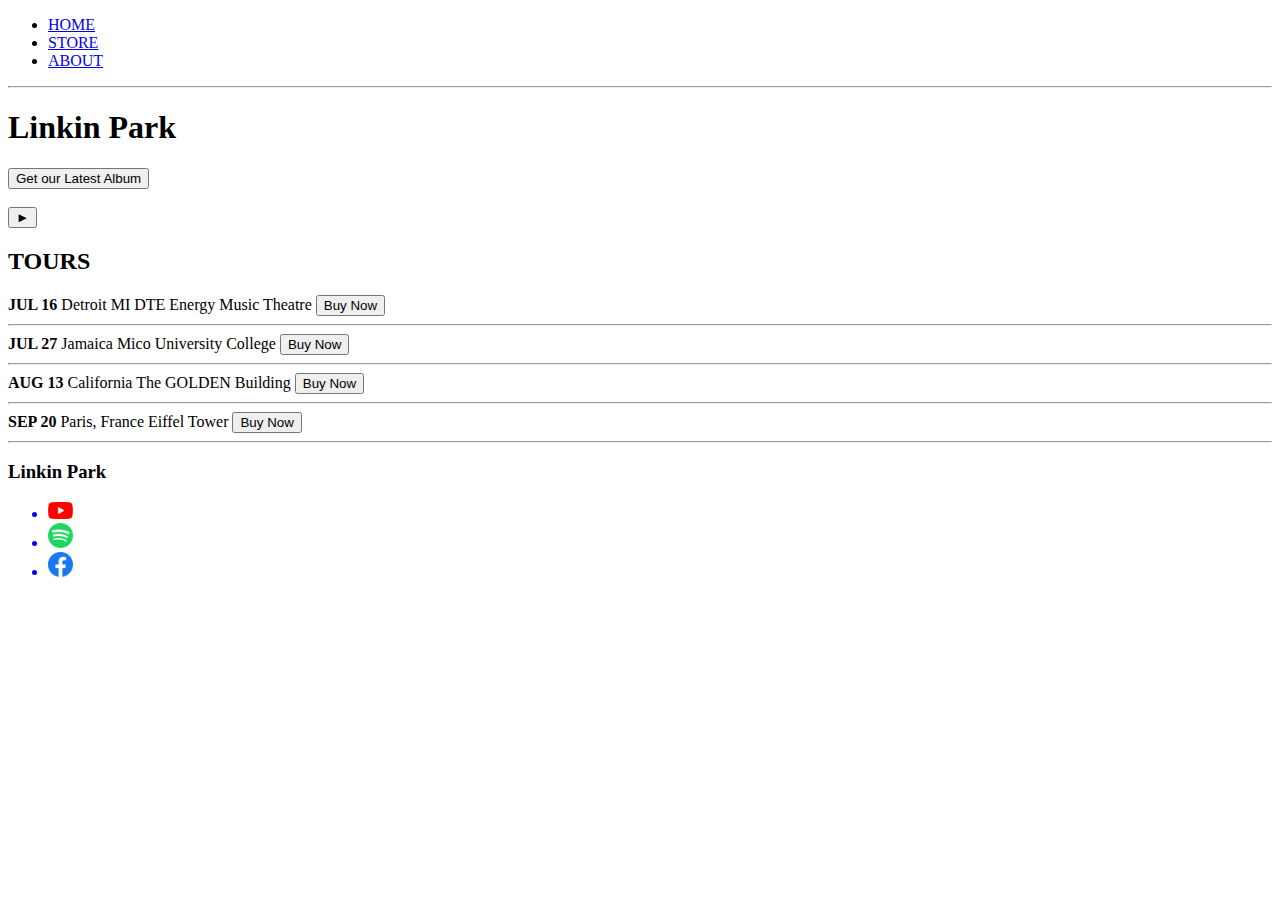
<file: 1. Band Website/index.html>
<!DOCTYPE html>
<html lang="en">
    <head>
        <meta charset="UTF-8">
        <title>Linkin Park</title>
        <meta name="description" content="This is the description">
    </head>
    <body>
        <header>
            <nav>
                <ul>
                    <li><a href="index.html">HOME</a></li>
                    <li><a href="store.html">STORE</a></li>
                    <li><a href="about.html">ABOUT</a></li>
                </ul>
            </nav>
            <hr>
            <h1>
                Linkin Park
            </h1>
            <button role="button">
                Get our Latest Album
            </button>
            <br>
            <br>
            <!-- Find a suitable background image -->
            <button role="button">
                &#9658;
            </button>
        </header>
        <section>
            <h2>
                TOURS
            </h2>
            <div>
                <div>
                    <strong>JUL 16</strong>
                    <span>Detroit MI</span>
                    <span>DTE Energy Music Theatre</span>
                    <button>Buy Now</button>
                    <hr>
                </div>
                <div>
                    <strong>JUL 27</strong>
                    <span>Jamaica</span>
                    <span>Mico University College</span>
                    <button>Buy Now</button>
                    <hr>
                </div>
                <div>
                    <strong>AUG 13</strong>
                    <span>California</span>
                    <span>The GOLDEN Building</span>
                    <button>Buy Now</button>
                    <hr>
                </div>
                <div>
                    <strong>SEP 20</strong>
                    <span>Paris, France</span>
                    <span>Eiffel Tower</span>
                    <button>Buy Now</button>
                    <hr>
                </div>
            </div>
        </section>
        <footer>
            <h3>
                Linkin Park
            </h3>
            <ul>
                <a href="https://www.youtube.com/@LinkinPark/featured" target="_blank">
                    <li><img src="Images/YT-Logo.png" alt="YouTube Logo" width="25"></li>
                </a>
                <a href="https://open.spotify.com/artist/6XyY86QOPPrYVGvF9ch6wz" target="_blank">
                    <li><img src="Images/Spotify-Logo.png" alt="Spotify Logo" width="25"></li>
                </a>
                <a href="https://www.facebook.com/linkinpark/" target="_blank">
                    <li><img src="Images/FB-Logo.png" alt="Facebook Logo" width="25"></li>
                </a>
            </ul>
        </footer>
    </body>
</html>
</file>
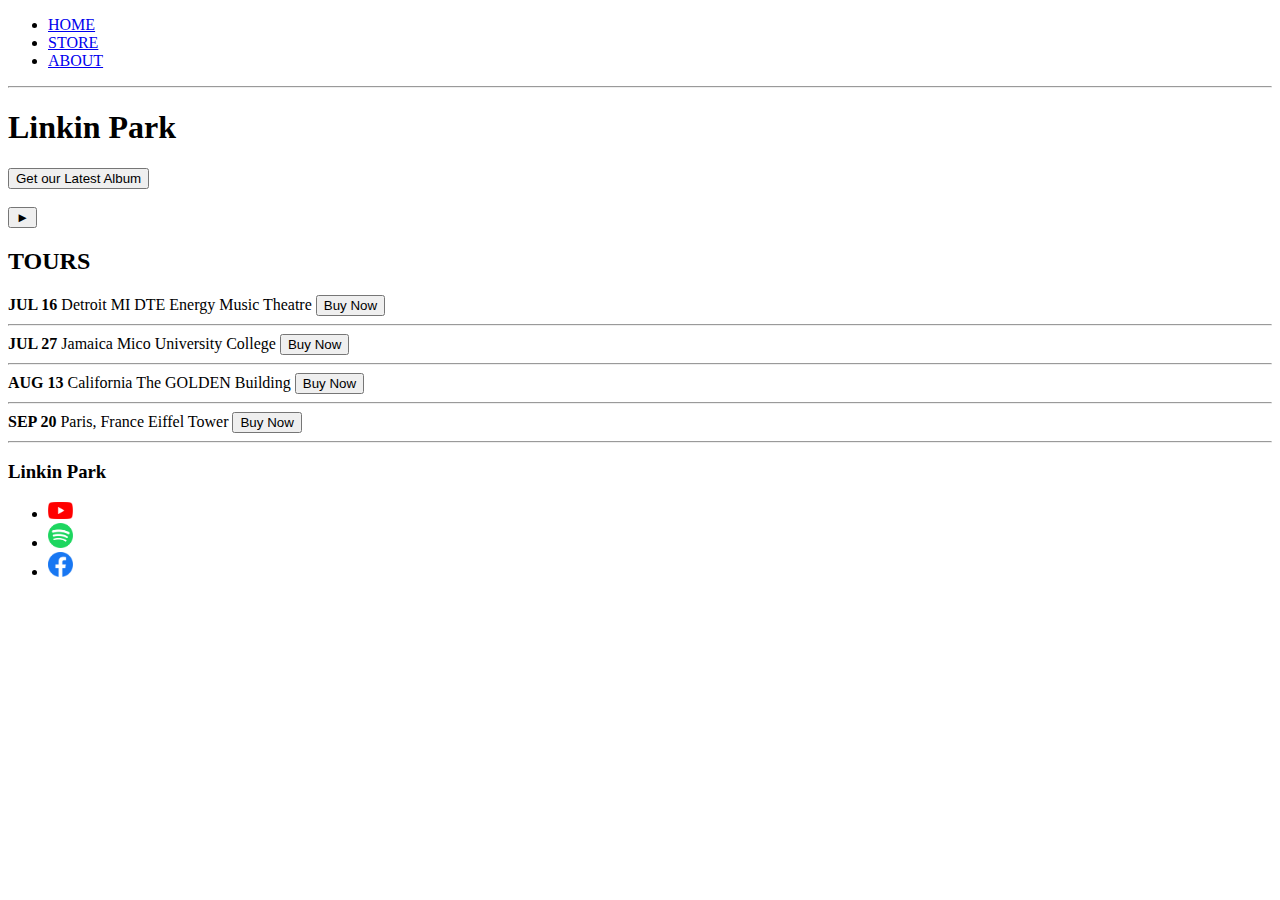
<file: Band Website/index.html>
<!DOCTYPE html>
<html lang="en-JM">
  <head>
    <meta charset="UTF-8" />
    <link rel="icon" href="Images/LP-Logo.png" type="image/x-icon" />
    <title>Linkin Park | Home</title>
    <meta name="description" content="This is the description" />
  </head>

  <body>
    <header>
      <nav>
        <ul>
          <li><a href="index.html">HOME</a></li>
          <li><a href="store.html">STORE</a></li>
          <li><a href="about.html">ABOUT</a></li>
        </ul>
      </nav>
      <hr />
      <h1>Linkin Park</h1>
      <button role="button">Get our Latest Album</button>
      <br />
      <br />
      <!-- Find a suitable background image -->
      <button role="button">&#9658;</button>
    </header>
    <section>
      <h2>TOURS</h2>
      <div>
        <div>
          <strong>JUL 16</strong>
          <span>Detroit MI</span>
          <span>DTE Energy Music Theatre</span>
          <button>Buy Now</button>
          <hr />
        </div>
        <div>
          <strong>JUL 27</strong>
          <span>Jamaica</span>
          <span>Mico University College</span>
          <button>Buy Now</button>
          <hr />
        </div>
        <div>
          <strong>AUG 13</strong>
          <span>California</span>
          <span>The GOLDEN Building</span>
          <button>Buy Now</button>
          <hr />
        </div>
        <div>
          <strong>SEP 20</strong>
          <span>Paris, France</span>
          <span>Eiffel Tower</span>
          <button>Buy Now</button>
          <hr />
        </div>
      </div>
    </section>
    <footer>
      <h3>Linkin Park</h3>
      <ul>
        <li>
          <a href="https://www.youtube.com/@LinkinPark/featured" target="_blank"
            ><img src="Images/YT-Logo.png" alt="YouTube Logo" width="25"
          /></a>
        </li>
        <li>
          <a
            href="https://open.spotify.com/artist/6XyY86QOPPrYVGvF9ch6wz"
            target="_blank"
            ><img src="Images/Spotify-Logo.png" alt="Spotify Logo" width="25"
          /></a>
        </li>
        <li>
          <a href="https://www.facebook.com/linkinpark/" target="_blank"
            ><img src="Images/FB-Logo.png" alt="Facebook Logo" width="25"
          /></a>
        </li>
      </ul>
    </footer>
  </body>
</html>
</file>
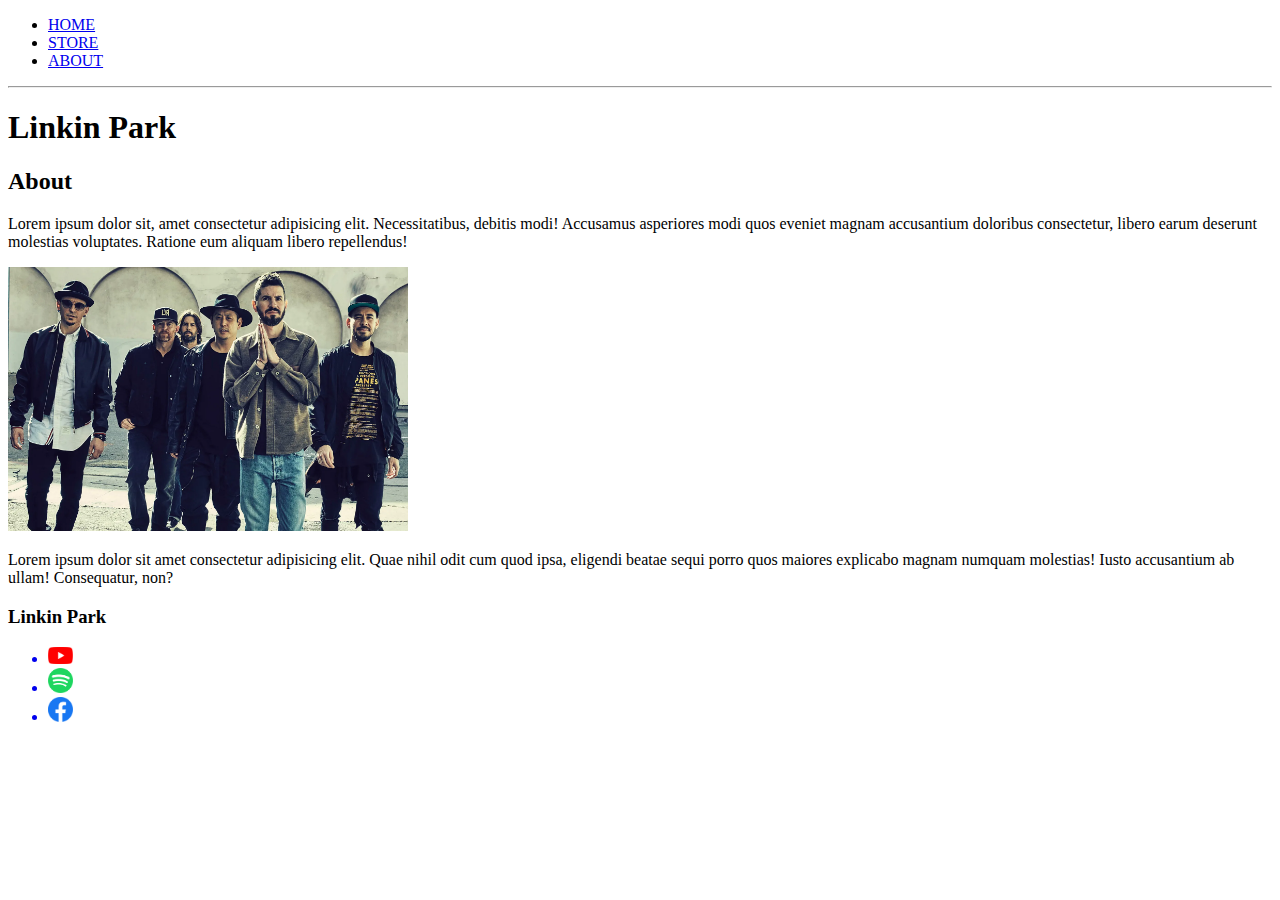
<file: 1. Band Website/about.html>
<!DOCTYPE html>
<html lang="en">
    <head>
        <meta charset="UTF-8">
        <title>Linkin Park</title>
        <meta name="description" content="This is the description">
    </head>
    <body>
        <header>
            <nav>
                <ul>
                    <li><a href="index.html">HOME</a></li>
                    <li><a href="store.html">STORE</a></li>
                    <li><a href="about.html">ABOUT</a></li>
                </ul>
            </nav>
            <hr>
            <h1>
                Linkin Park
            </h1>
        </header>
        <section>
            <h2>
                About
            </h2>
            <p>
                Lorem ipsum dolor sit, amet consectetur adipisicing elit. Necessitatibus, debitis modi! 
                Accusamus asperiores modi quos eveniet magnam accusantium doloribus consectetur, libero earum 
                deserunt molestias voluptates. Ratione eum aliquam libero repellendus!
            </p>
            <img src="Images/Linkin-Park-Image.png" alt="Band Logo" width="400">
            <p>
                Lorem ipsum dolor sit amet consectetur adipisicing elit. Quae nihil odit cum quod ipsa, 
                eligendi beatae sequi porro quos maiores explicabo magnam numquam molestias! Iusto accusantium 
                ab ullam! Consequatur, non?
            </p>
        </section>
        <footer>
            <h3>
                Linkin Park
            </h3>
            <ul>
                <a href="https://www.youtube.com/@LinkinPark/featured" target="_blank">
                    <li><img src="Images/YT-Logo.png" alt="YouTube Logo" width="25"></li>
                </a>
                <a href="https://open.spotify.com/artist/6XyY86QOPPrYVGvF9ch6wz" target="_blank">
                    <li><img src="Images/Spotify-Logo.png" alt="Spotify Logo" width="25"></li>
                </a>
                <a href="https://www.facebook.com/linkinpark/" target="_blank">
                    <li><img src="Images/FB-Logo.png" alt="Facebook Logo" width="25"></li>
                </a>
            </ul>
        </footer>
    </body>
</html>
</file>
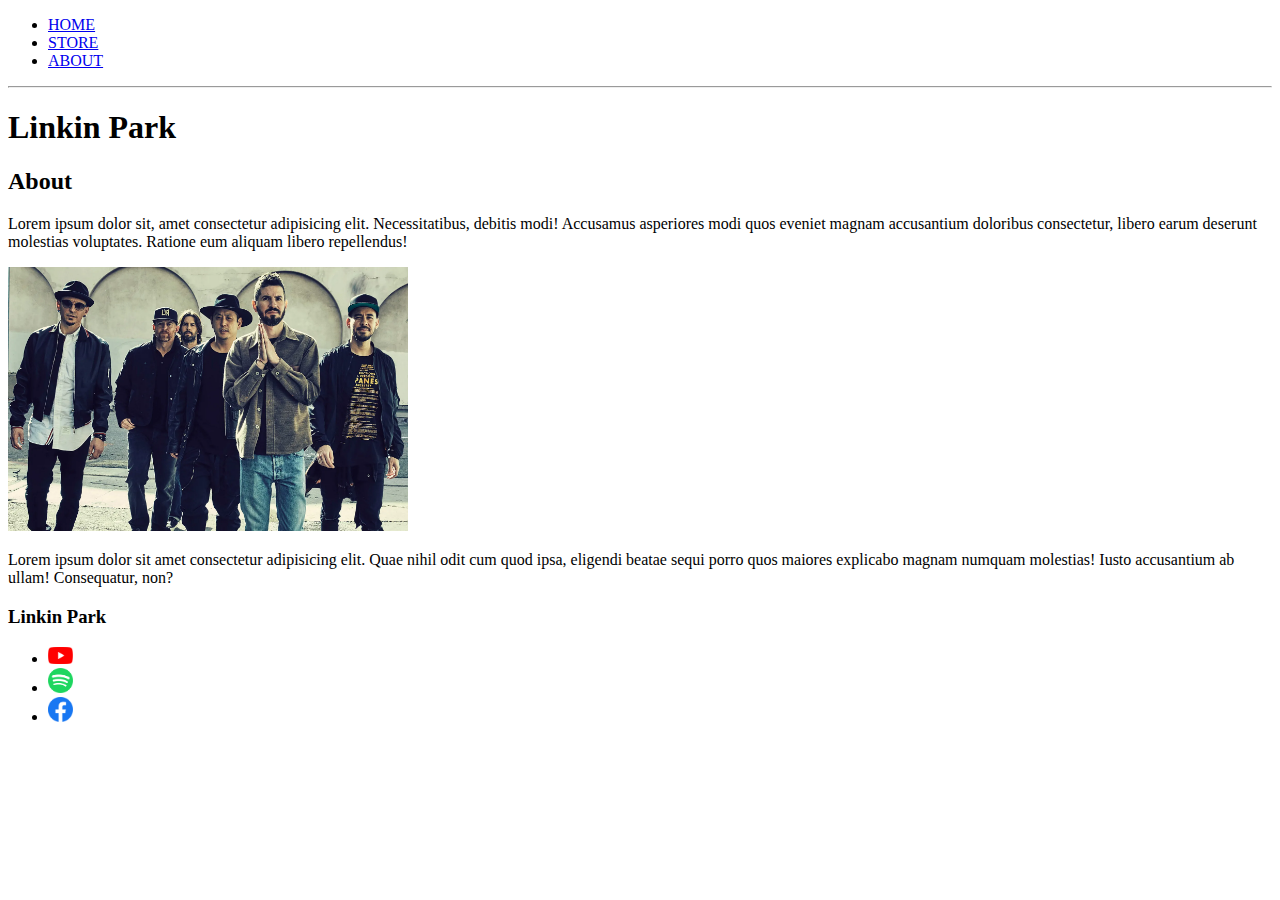
<file: Band Website/about.html>
<!DOCTYPE html>
<html lang="en-JM">
  <head>
    <meta charset="UTF-8" />
    <link rel="icon" href="Images/LP-Logo.png" type="image/x-icon" />
    <title>Linkin Park | About</title>
    <meta name="description" content="This is the description" />
  </head>

  <body>
    <header>
      <nav>
        <ul>
          <li><a href="index.html">HOME</a></li>
          <li><a href="store.html">STORE</a></li>
          <li><a href="about.html">ABOUT</a></li>
        </ul>
      </nav>
      <hr />
      <h1>Linkin Park</h1>
    </header>
    <main>
      <h2>About</h2>
      <p>
        Lorem ipsum dolor sit, amet consectetur adipisicing elit.
        Necessitatibus, debitis modi! Accusamus asperiores modi quos eveniet
        magnam accusantium doloribus consectetur, libero earum deserunt
        molestias voluptates. Ratione eum aliquam libero repellendus!
      </p>
      <img src="Images/Linkin-Park-Image.png" alt="Band Logo" width="400" />
      <p>
        Lorem ipsum dolor sit amet consectetur adipisicing elit. Quae nihil odit
        cum quod ipsa, eligendi beatae sequi porro quos maiores explicabo magnam
        numquam molestias! Iusto accusantium ab ullam! Consequatur, non?
      </p>
    </main>
    <footer>
      <h3>Linkin Park</h3>
      <ul>
        <li>
          <a href="https://www.youtube.com/@LinkinPark/featured" target="_blank"
            ><img src="Images/YT-Logo.png" alt="YouTube Logo" width="25"
          /></a>
        </li>
        <li>
          <a
            href="https://open.spotify.com/artist/6XyY86QOPPrYVGvF9ch6wz"
            target="_blank"
            ><img src="Images/Spotify-Logo.png" alt="Spotify Logo" width="25"
          /></a>
        </li>
        <li>
          <a href="https://www.facebook.com/linkinpark/" target="_blank"
            ><img src="Images/FB-Logo.png" alt="Facebook Logo" width="25"
          /></a>
        </li>
      </ul>
    </footer>
  </body>
</html>
</file>
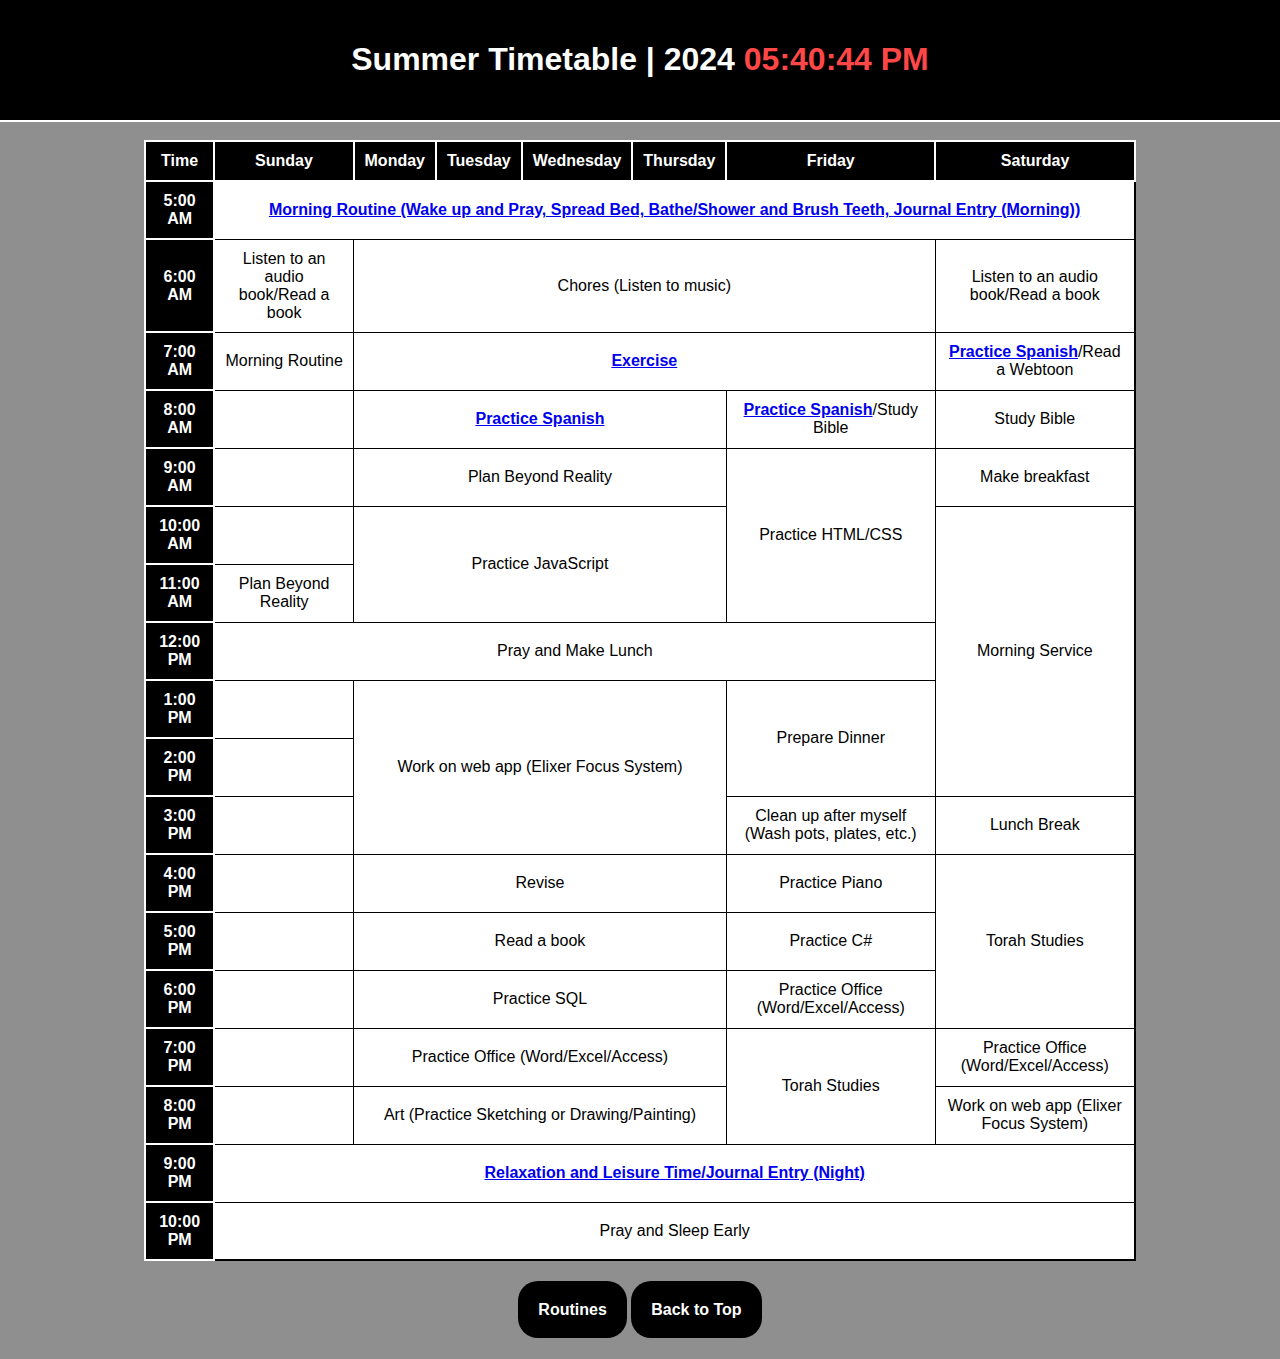
<file: Summer Timetable/learn-tables.html>
<!DOCTYPE html>
<html lang="en-JM">
  <head>
    <meta charset="UTF-8" />
    <meta name="author" content="Daniel Leith" />
    <meta name="description" content="Summer Timetable for 2024" />
    <meta name="viewport" content="width=device-width, initial-scale=1.0" />
    <meta name="keywords" content="Summer Timetable, 2024, Daniel Leith" />
    <meta http-equiv="X-UA-Compatible" content="ie=edge" />
    <title>Summer Timetable</title>
    <link rel="stylesheet" href="Styles/main.css" />
    <link rel="stylesheet" href="Styles/learn-tables.css" />
    <script src="Scripts/clock.js" defer></script>
  </head>

  <body>
    <header>
      <h1>Summer Timetable | 2024 <span class="time"></span></h1>
    </header>
    <main>
      <table>
        <thead>
          <tr>
            <th scope="col">Time</th>
            <th scope="col">Sunday</th>
            <th scope="col">Monday</th>
            <th scope="col">Tuesday</th>
            <th scope="col">Wednesday</th>
            <th scope="col">Thursday</th>
            <th scope="col">Friday</th>
            <th scope="col">Saturday</th>
          </tr>
        </thead>
        <tbody>
          <tr>
            <th scope="row">5:00 AM</th>
            <td colspan="7">
              <a href="routines.html#morning"
                >Morning Routine (Wake up and Pray, Spread Bed, Bathe/Shower and
                Brush Teeth, Journal Entry (Morning))</a
              >
            </td>
          </tr>
          <tr>
            <th scope="row">6:00 AM</th>
            <td>Listen to an audio book/Read a book</td>
            <td colspan="5">Chores (Listen to music)</td>
            <td>Listen to an audio book/Read a book</td>
          </tr>
          <tr>
            <th scope="row">7:00 AM</th>
            <td>Morning Routine</td>
            <td colspan="5"><a href="routines.html#workout">Exercise</a></td>
            <td>
              <a href="https://www.duolingo.com/learn" target="_blank"
                >Practice Spanish</a
              >/Read a Webtoon
            </td>
          </tr>
          <tr>
            <th scope="row">8:00 AM</th>
            <td></td>
            <td colspan="4">
              <a href="https://www.duolingo.com/learn" target="_blank"
                >Practice Spanish</a
              >
            </td>
            <td>
              <a href="https://www.duolingo.com/learn" target="_blank"
                >Practice Spanish</a
              >/Study Bible
            </td>
            <td>Study Bible</td>
          </tr>
          <tr>
            <th scope="row">9:00 AM</th>
            <td></td>
            <td colspan="4">Plan Beyond Reality</td>
            <td rowspan="3">Practice HTML/CSS</td>
            <td>Make breakfast</td>
          </tr>
          <tr>
            <th scope="row">10:00 AM</th>
            <td></td>
            <td rowspan="2" colspan="4">Practice JavaScript</td>
            <td rowspan="5">Morning Service</td>
          </tr>
          <tr>
            <th scope="row">11:00 AM</th>
            <td>Plan Beyond Reality</td>
          </tr>
          <tr>
            <th scope="row">12:00 PM</th>
            <td colspan="6">Pray and Make Lunch</td>
          </tr>
          <tr>
            <th scope="row">1:00 PM</th>
            <td></td>
            <td rowspan="3" colspan="4">
              Work on web app (Elixer Focus System)
            </td>
            <td rowspan="2">Prepare Dinner</td>
          </tr>
          <tr>
            <th scope="row">2:00 PM</th>
            <td></td>
          </tr>
          <tr>
            <th scope="row">3:00 PM</th>
            <td></td>
            <td>Clean up after myself (Wash pots, plates, etc.)</td>
            <td>Lunch Break</td>
          </tr>
          <tr>
            <th scope="row">4:00 PM</th>
            <td></td>
            <td colspan="4">Revise</td>
            <td>Practice Piano</td>
            <td rowspan="3">Torah Studies</td>
          </tr>
          <tr>
            <th scope="row">5:00 PM</th>
            <td></td>
            <td colspan="4">Read a book</td>
            <td>Practice C#</td>
          </tr>
          <tr>
            <th scope="row">6:00 PM</th>
            <td></td>
            <td colspan="4">Practice SQL</td>
            <td>Practice Office (Word/Excel/Access)</td>
          </tr>
          <tr>
            <th scope="row">7:00 PM</th>
            <td></td>
            <td colspan="4">Practice Office (Word/Excel/Access)</td>
            <td rowspan="2">Torah Studies</td>
            <td>Practice Office (Word/Excel/Access)</td>
          </tr>
          <tr>
            <th scope="row">8:00 PM</th>
            <td></td>
            <td colspan="4">Art (Practice Sketching or Drawing/Painting)</td>
            <td>Work on web app (Elixer Focus System)</td>
          </tr>
          <tr>
            <th scope="row">9:00 PM</th>
            <td colspan="7">
              <a href="routines.html#night"
                >Relaxation and Leisure Time/Journal Entry (Night)</a
              >
            </td>
          </tr>
          <tr>
            <th scope="row">10:00 PM</th>
            <td colspan="7">Pray and Sleep Early</td>
          </tr>
        </tbody>
      </table>
    </main>
    <footer>
      <a href="routines.html">Routines</a>
      <a href="#">Back to Top</a>
    </footer>
  </body>
</html>
</file>
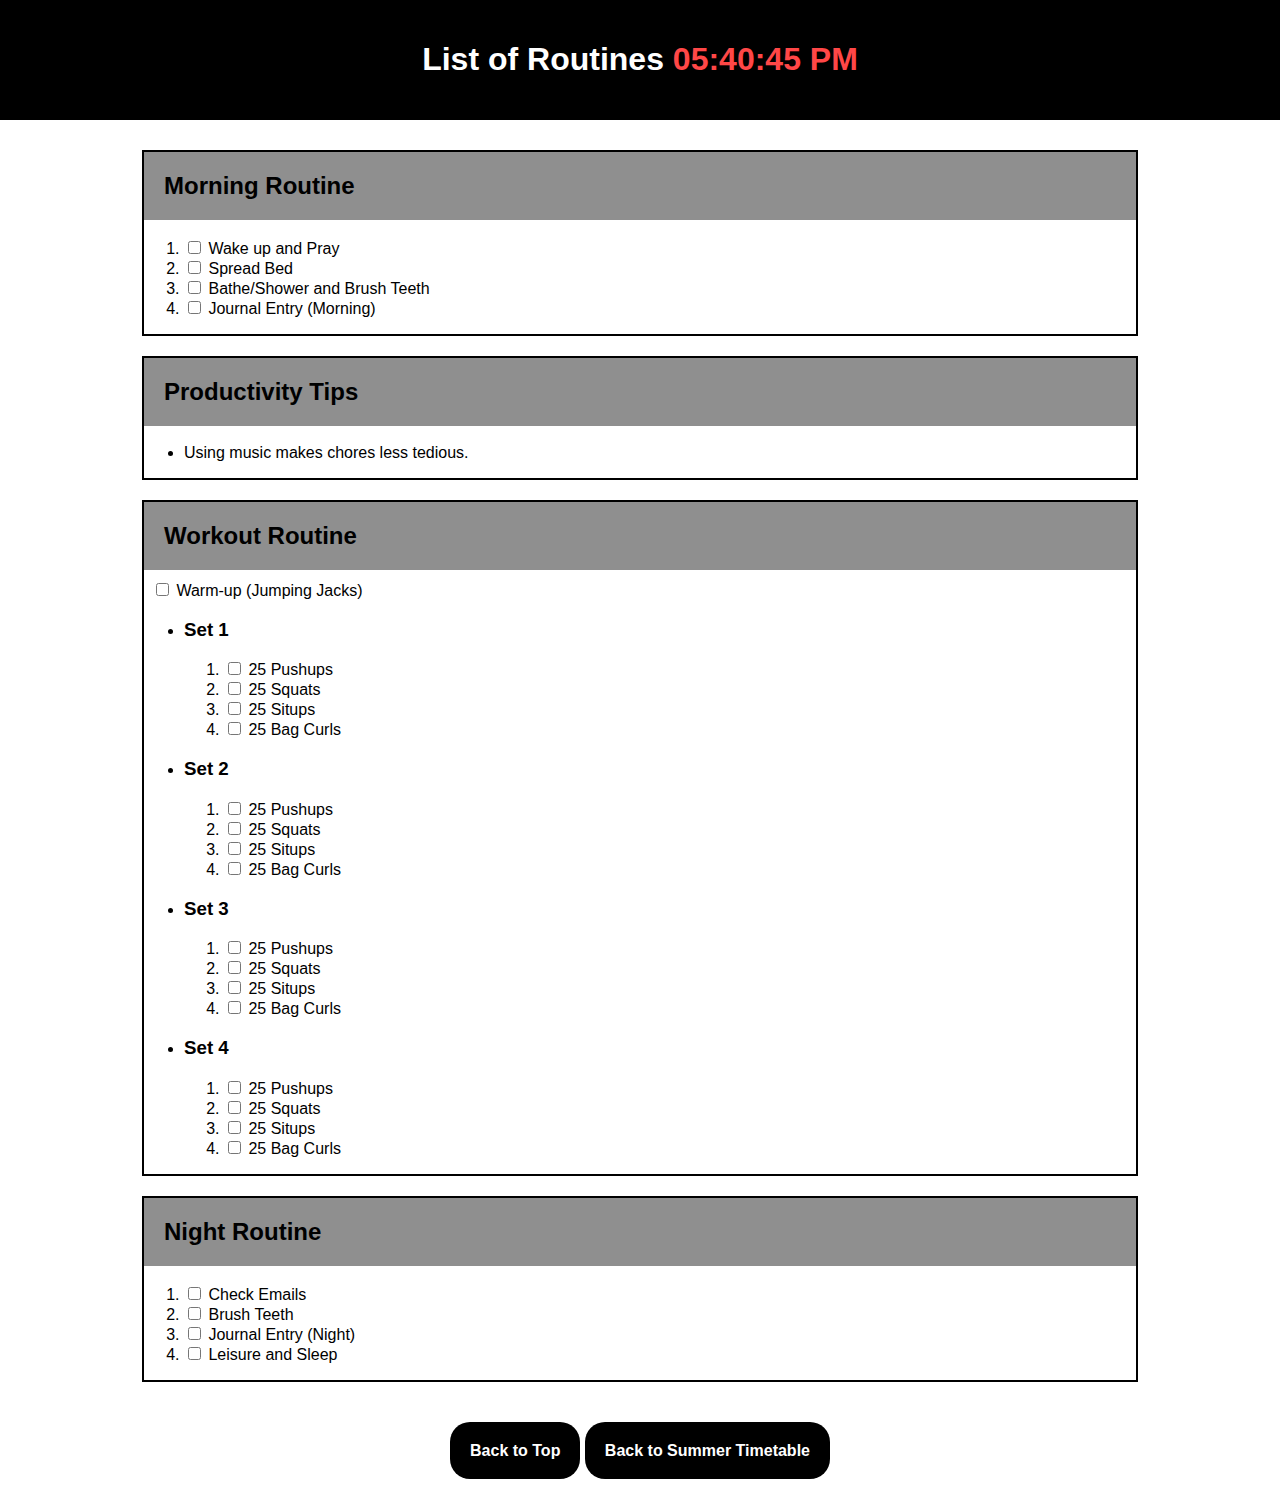
<file: Summer Timetable/routines.html>
<!DOCTYPE html>
<html lang="en">
  <head>
    <meta charset="UTF-8" />
    <meta name="viewport" content="width=device-width, initial-scale=1.0" />
    <title>Morning Routine</title>
    <link rel="stylesheet" href="Styles/main.css" />
    <link rel="stylesheet" href="Styles/routines.css" />
    <script src="Scripts/clock.js" defer></script>
  </head>

  <body>
    <header>
      <h1>List of Routines <span class="time"></span></h1>
    </header>
    <main>
      <section class="morning" id="morning">
        <h2>Morning Routine</h2>
        <ol>
          <li>
            <input type="checkbox" name="item1" id="item1" />
            <label for="item1">Wake up and Pray</label>
          </li>
          <li>
            <input type="checkbox" name="item2" id="item2" />
            <label for="item2">Spread Bed</label>
          </li>
          <li>
            <input type="checkbox" name="item3" id="item3" />
            <label for="item3">Bathe/Shower and Brush Teeth</label>
          </li>
          <li>
            <input type="checkbox" name="item4" id="item4" />
            <label for="item4">Journal Entry (Morning)</label>
          </li>
        </ol>
      </section>
      <section class="tips">
        <h2>Productivity Tips</h2>
        <ul>
          <li>Using music makes chores less tedious.</li>
        </ul>
      </section>
      <section class="workout" id="workout">
        <h2>Workout Routine</h2>
        <div class="para">
          <input type="checkbox" name="item9" id="item9" />
          <label for="item9">Warm-up (Jumping Jacks)</label>
        </div>
        <ul>
          <li>
            <h3>Set 1</h3>
            <ol>
              <li>
                <input type="checkbox" name="item10" id="item10" />
                <label for="item10">25 Pushups</label>
              </li>
              <li>
                <input type="checkbox" name="item11" id="item11" />
                <label for="item11">25 Squats</label>
              </li>
              <li>
                <input type="checkbox" name="item12" id="item12" />
                <label for="item12">25 Situps</label>
              </li>
              <li>
                <input type="checkbox" name="item13" id="item13" />
                <label for="item13">25 Bag Curls</label>
              </li>
            </ol>
          </li>
          <li>
            <h3>Set 2</h3>
            <ol>
              <li>
                <input type="checkbox" name="item14" id="item14" />
                <label for="item14">25 Pushups</label>
              </li>
              <li>
                <input type="checkbox" name="item15" id="item15" />
                <label for="item15">25 Squats</label>
              </li>
              <li>
                <input type="checkbox" name="item16" id="item16" />
                <label for="item16">25 Situps</label>
              </li>
              <li>
                <input type="checkbox" name="item17" id="item17" />
                <label for="item17">25 Bag Curls</label>
              </li>
            </ol>
          </li>
          <li>
            <h3>Set 3</h3>
            <ol>
              <li>
                <input type="checkbox" name="item18" id="item18" />
                <label for="item18">25 Pushups</label>
              </li>
              <li>
                <input type="checkbox" name="item19" id="item19" />
                <label for="item19">25 Squats</label>
              </li>
              <li>
                <input type="checkbox" name="item20" id="item20" />
                <label for="item20">25 Situps</label>
              </li>
              <li>
                <input type="checkbox" name="item21" id="item21" />
                <label for="item21">25 Bag Curls</label>
              </li>
            </ol>
          </li>
          <li>
            <h3>Set 4</h3>
            <ol>
              <li>
                <input type="checkbox" name="item22" id="item22" />
                <label for="item22">25 Pushups</label>
              </li>
              <li>
                <input type="checkbox" name="item23" id="item23" />
                <label for="item23">25 Squats</label>
              </li>
              <li>
                <input type="checkbox" name="item24" id="item24" />
                <label for="item24">25 Situps</label>
              </li>
              <li>
                <input type="checkbox" name="item25" id="item25" />
                <label for="item25">25 Bag Curls</label>
              </li>
            </ol>
          </li>
        </ul>
      </section>
      <section class="night" id="night">
        <h2>Night Routine</h2>
        <ol>
          <li>
            <input type="checkbox" name="item5" id="item5" />
            <label for="item5">Check Emails</label>
          </li>
          <li>
            <input type="checkbox" name="item6" id="item6" />
            <label for="item6">Brush Teeth</label>
          </li>
          <li>
            <input type="checkbox" name="item7" id="item7" />
            <label for="item7">Journal Entry (Night)</label>
          </li>
          <li>
            <input type="checkbox" name="item8" id="item8" />
            <label for="item8">Leisure and Sleep</label>
          </li>
        </ol>
      </section>
    </main>
    <footer>
      <a href="#">Back to Top</a>
      <a href="learn-tables.html">Back to Summer Timetable</a>
    </footer>
  </body>
</html>
</file>
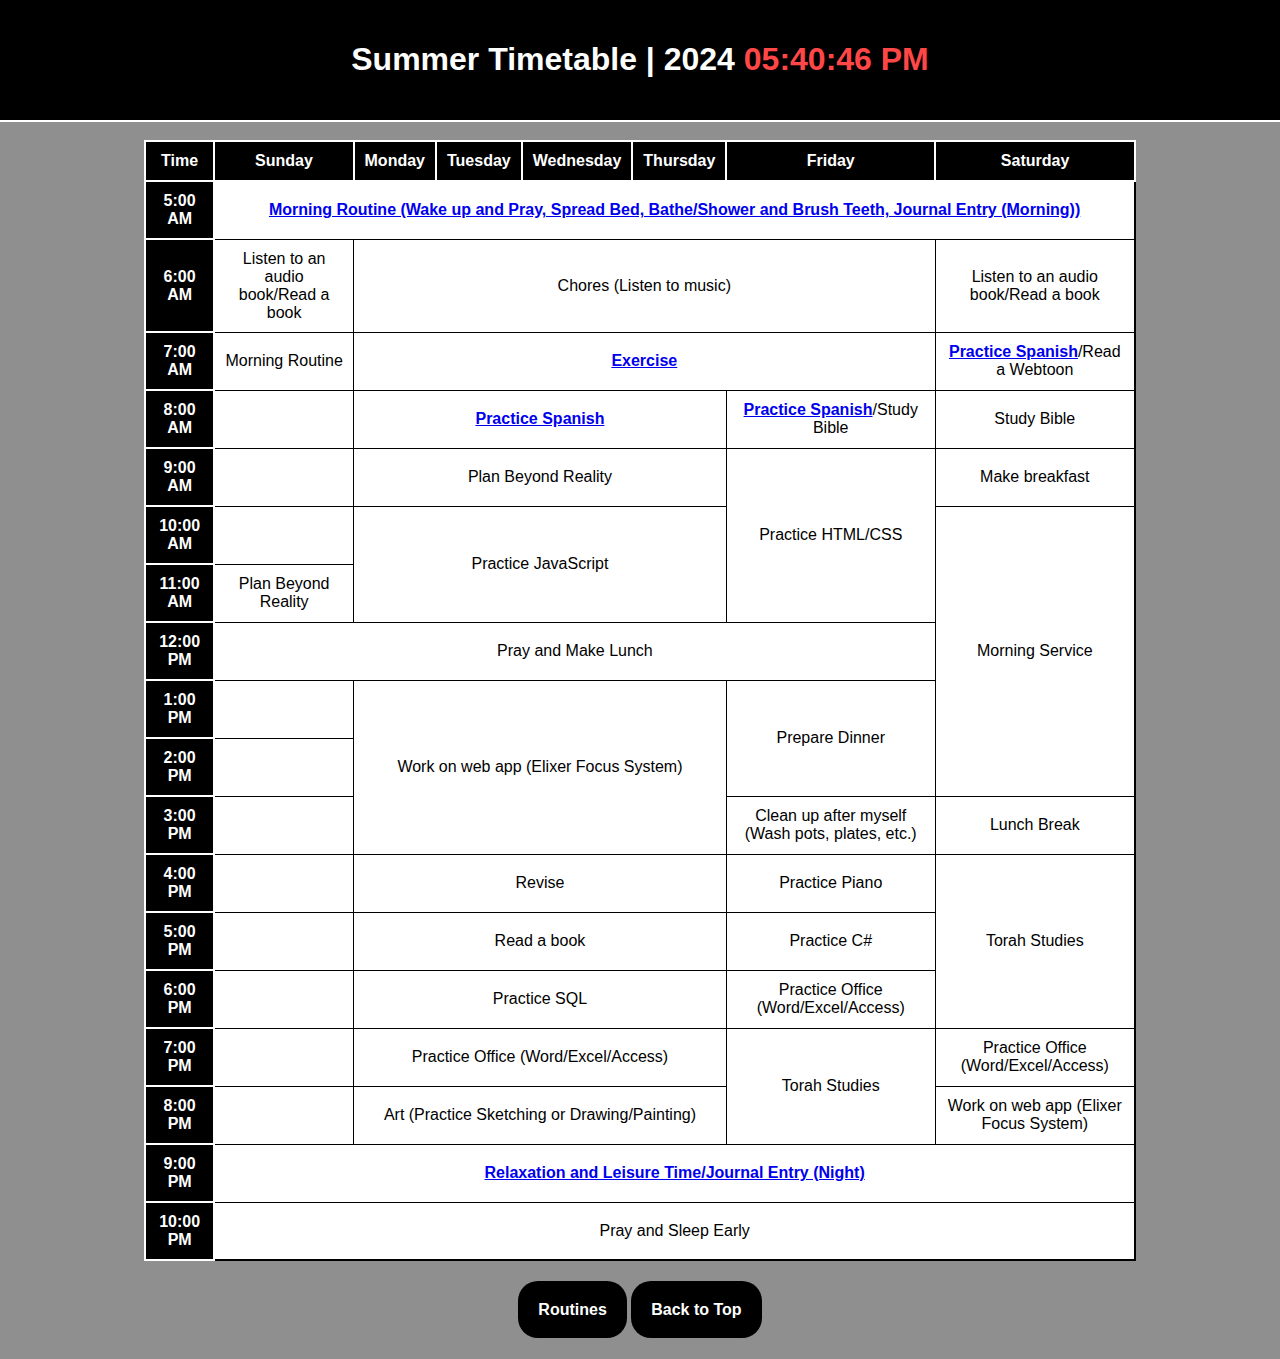
<file: Code Academy Projects/Summer Timetable/learn-tables.html>
<!DOCTYPE html>
<html lang="en">
<head>
  <meta charset="UTF-8">
  <meta name="viewport" content="width=device-width, initial-scale=1.0">
  <title>Summer Timetable</title>
  <link rel="stylesheet" href="Styles/main.css">
  <link rel="stylesheet" href="Styles/learn-tables.css">
  <script src="Scripts/clock.js" defer></script>
</head>
<body>
  <header>
    <h1>Summer Timetable | 2024 <span class="time"></span></h1>
  </header>
  <main>
    <table>
      <thead>
        <tr>
          <th scope="col">Time</th>
          <th scope="col">Sunday</th>
          <th scope="col">Monday</th>
          <th scope="col">Tuesday</th>
          <th scope="col">Wednesday</th>
          <th scope="col">Thursday</th>
          <th scope="col">Friday</th>
          <th scope="col">Saturday</th>
        </tr>
      </thead>
      <tbody>
        <tr>
          <th scope="row">5:00 AM</th>
          <td colspan="7"><a href="routines.html#morning">Morning Routine (Wake up and Pray, Spread Bed, 
            Bathe/Shower and Brush Teeth, Journal Entry (Morning))</a></td>
        </tr>
        <tr>
          <th scope="row">6:00 AM</th>
          <td>Listen to an audio book/Read a book</td>
          <td colspan="5">Chores (Listen to music)</td>
          <td>Listen to an audio book/Read a book</td>
        </tr>
        <tr>
          <th scope="row">7:00 AM</th>
          <td>Morning Routine</td>
          <td colspan="5"><a href="routines.html#workout">Exercise</a></td>
          <td><a href="https://www.duolingo.com/learn" target="_blank">Practice Spanish</a>/Read a Webtoon</td>
        </tr>
        <tr>
          <th scope="row">8:00 AM</th>
          <td></td>
          <td colspan="4"><a href="https://www.duolingo.com/learn" target="_blank">Practice Spanish</a></td>
          <td><a href="https://www.duolingo.com/learn" target="_blank">Practice Spanish</a>/Study Bible</td>
          <td>Study Bible</td>
        </tr>
        <tr>
          <th scope="row">9:00 AM</th>
          <td></td>
          <td colspan="4">Plan Beyond Reality</td>
          <td rowspan="3">Practice HTML/CSS</td>
          <td>Make breakfast</td>
        </tr>
        <tr>
          <th scope="row">10:00 AM</th>
          <td></td>
          <td rowspan="2" colspan="4">Practice JavaScript</td>
          <td rowspan="5">Morning Service</td>
        </tr>
        <tr>
          <th scope="row">11:00 AM</th>
          <td>Plan Beyond Reality</td>
        </tr>
        <tr>
          <th scope="row">12:00 PM</th>
          <td colspan="6">Pray and Make Lunch</td>
        </tr>
        <tr>
          <th scope="row">1:00 PM</th>
          <td></td>
          <td rowspan="3" colspan="4">Work on web app (Elixer Focus System)</td>
          <td rowspan="2">Prepare Dinner</td>
        </tr>
        <tr>
          <th scope="row">2:00 PM</th>
          <td></td>
        </tr>
        <tr>
          <th scope="row">3:00 PM</th>
          <td></td>
          <td>Clean up after myself (Wash pots, plates, etc.)</td>
          <td>Lunch Break</td>
        </tr>
        <tr>
          <th scope="row">4:00 PM</th>
          <td></td>
          <td colspan="4">Revise</td>
          <td>Practice Piano</td>
          <td rowspan="3">Torah Studies</td>
        </tr>
        <tr>
          <th scope="row">5:00 PM</th>
          <td></td>
          <td colspan="4">Read a book</td>
          <td>Practice C#</td>
        </tr>
        <tr>
          <th scope="row">6:00 PM</th>
          <td></td>
          <td colspan="4">Practice SQL</td>
          <td>Practice Office (Word/Excel/Access)</td>
        </tr>
        <tr>
          <th scope="row">7:00 PM</th>
          <td></td>
          <td colspan="4">Practice Office (Word/Excel/Access)</td>
          <td rowspan="2">Torah Studies</td>
          <td>Practice Office (Word/Excel/Access)</td>
        </tr>
        <tr>
          <th scope="row">8:00 PM</th>
          <td></td>
          <td colspan="4">Art (Practice Sketching or Drawing/Painting)</td>
          <td>Work on web app (Elixer Focus System)</td>
        </tr>
        <tr>
          <th scope="row">9:00 PM</th>
          <td colspan="7"><a href="routines.html#night">Relaxation and Leisure Time/Journal Entry (Night)</a></td>
        </tr>
        <tr>
          <th scope="row">10:00 PM</th>
          <td colspan="7">Pray and Sleep Early</td>
        </tr>
      </tbody>
    </table>
  </main>
  <footer>
    <a href="routines.html">Routines</a>
    <a href="#">Back to Top</a>
  </footer>
</body>
</html>
</file>
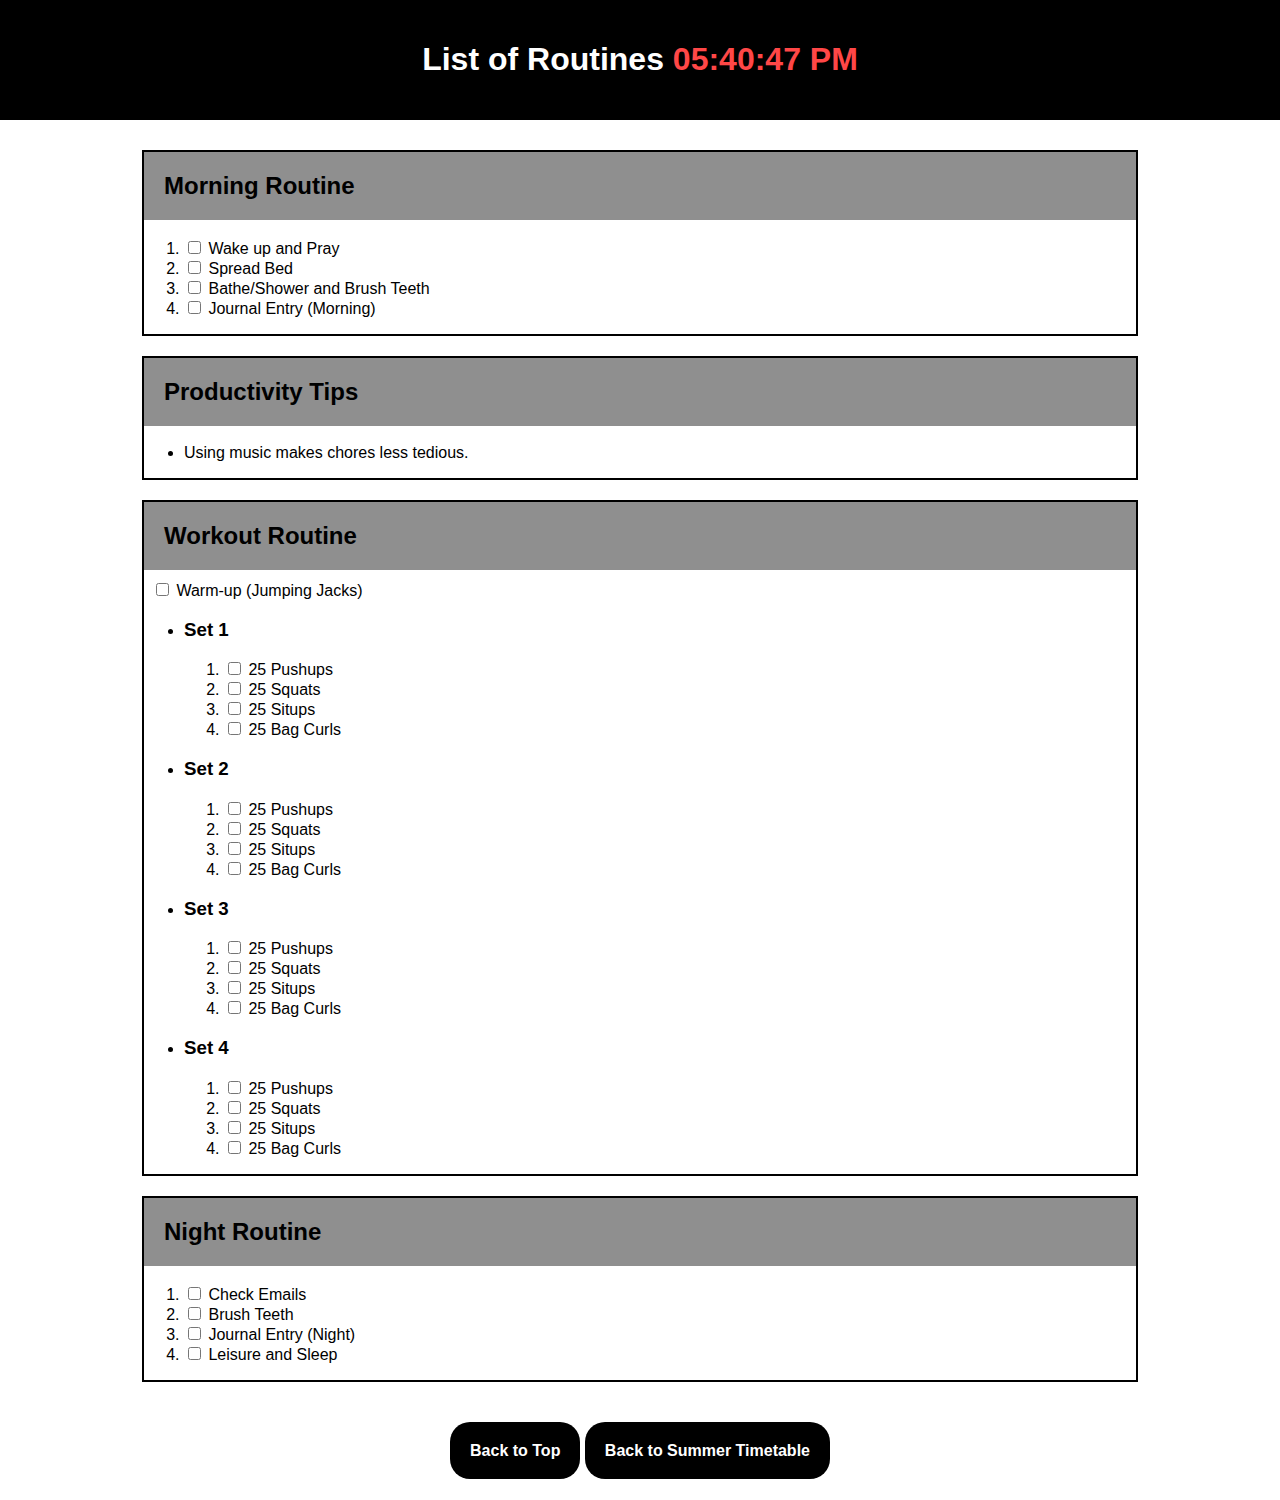
<file: Code Academy Projects/Summer Timetable/routines.html>
<!DOCTYPE html>
<html lang="en">
<head>
  <meta charset="UTF-8">
  <meta name="viewport" content="width=device-width, initial-scale=1.0">
  <title>Morning Routine</title>
  <link rel="stylesheet" href="Styles/main.css">
  <link rel="stylesheet" href="Styles/routines.css">
  <script src="Scripts/clock.js" defer></script>
</head>
<body>
  <header>
    <h1>List of Routines <span class="time"></span></h1>
  </header>
  <main>
    <section class="morning" id="morning">
      <h2>Morning Routine</h2>
      <ol>
        <li>
          <input type="checkbox" name="item1" id="item1">
          <label for="item1">Wake up and Pray</label>
        </li>
        <li>
          <input type="checkbox" name="item2" id="item2">
          <label for="item2">Spread Bed</label>
        </li>
        <li>
          <input type="checkbox" name="item3" id="item3">
          <label for="item3">Bathe/Shower and Brush Teeth</label>
        </li>
        <li>
          <input type="checkbox" name="item4" id="item4">
          <label for="item4">Journal Entry (Morning)</label>
        </li>
      </ol>
    </section>
    <section class="tips">
      <h2>Productivity Tips</h2>
      <ul>
        <li>Using music makes chores less tedious.</li>
      </ul>
    </section>
    <section class="workout" id="workout">
      <h2>Workout Routine</h2>
      <div class="para">
        <input type="checkbox" name="item9" id="item9">
        <label for="item9">Warm-up (Jumping Jacks)</label>
      </div>
      <ul>
        <li>
          <h3>Set 1</h3>
          <ol>
            <li>
              <input type="checkbox" name="item10" id="item10">
              <label for="item10">25 Pushups</label>
            </li>
            <li>
              <input type="checkbox" name="item11" id="item11">
              <label for="item11">25 Squats</label>
            </li>
            <li>
              <input type="checkbox" name="item12" id="item12">
              <label for="item12">25 Situps</label>
            </li>
            <li>
              <input type="checkbox" name="item13" id="item13">
              <label for="item13">25 Bag Curls</label>
            </li>
          </ol>
        </li>
        <li>
          <h3>Set 2</h3>
          <ol>
            <li>
              <input type="checkbox" name="item14" id="item14">
              <label for="item14">25 Pushups</label>
            </li>
            <li>
              <input type="checkbox" name="item15" id="item15">
              <label for="item15">25 Squats</label>
            </li>
            <li>
              <input type="checkbox" name="item16" id="item16">
              <label for="item16">25 Situps</label>
            </li>
            <li>
              <input type="checkbox" name="item17" id="item17">
              <label for="item17">25 Bag Curls</label>
            </li>
          </ol>
        </li>
        <li>
          <h3>Set 3</h3>
          <ol>
            <li>
              <input type="checkbox" name="item18" id="item18">
              <label for="item18">25 Pushups</label>
            </li>
            <li>
              <input type="checkbox" name="item19" id="item19">
              <label for="item19">25 Squats</label>
            </li>
            <li>
              <input type="checkbox" name="item20" id="item20">
              <label for="item20">25 Situps</label>
            </li>
            <li>
              <input type="checkbox" name="item21" id="item21">
              <label for="item21">25 Bag Curls</label>
            </li>
          </ol>
        </li>
        <li>
          <h3>Set 4</h3>
          <ol>
            <li>
              <input type="checkbox" name="item22" id="item22">
              <label for="item22">25 Pushups</label>
            </li>
            <li>
              <input type="checkbox" name="item23" id="item23">
              <label for="item23">25 Squats</label>
            </li>
            <li>
              <input type="checkbox" name="item24" id="item24">
              <label for="item24">25 Situps</label>
            </li>
            <li>
              <input type="checkbox" name="item25" id="item25">
              <label for="item25">25 Bag Curls</label>
            </li>
          </ol>
        </li>
      </ul>
    </section>
    <section class="night" id="night">
      <h2>Night Routine</h2>
      <ol>
        <li>
          <input type="checkbox" name="item5" id="item5">
          <label for="item5">Check Emails</label>
        </li>
        <li>
          <input type="checkbox" name="item6" id="item6">
          <label for="item6">Brush Teeth</label>
        </li>
        <li>
          <input type="checkbox" name="item7" id="item7">
          <label for="item7">Journal Entry (Night)</label>
        </li>
        <li>
          <input type="checkbox" name="item8" id="item8">
          <label for="item8">Leisure and Sleep</label>
        </li>
      </ol>
    </section>
  </main>
  <footer>
    <a href="#">Back to Top</a>
    <a href="learn-tables.html">Back to Summer Timetable</a>
  </footer>
</body>
</html>
</file>
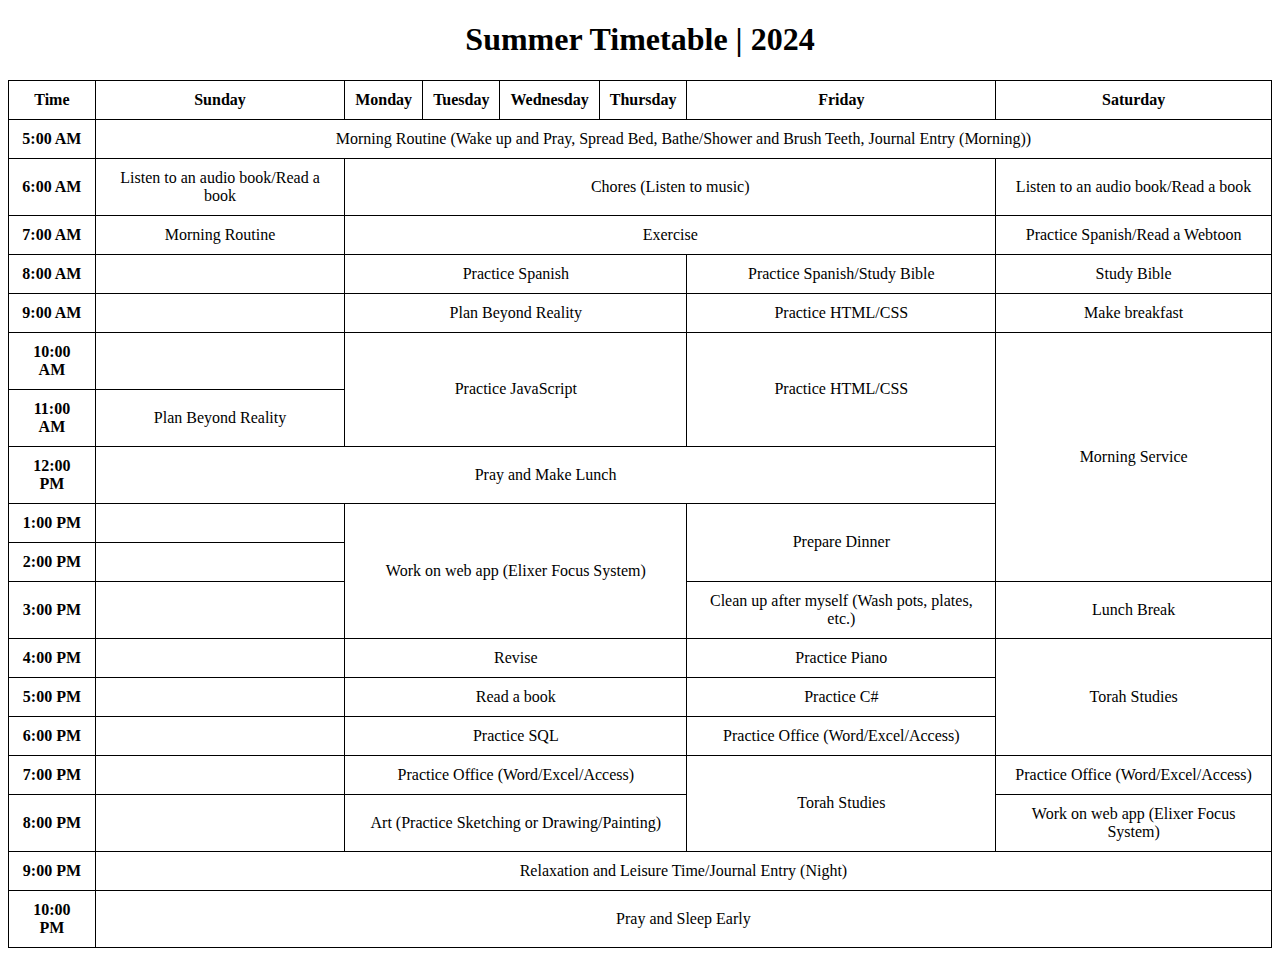
<file: Code Academy Projects/Summer Timetable/Learn Tables/learn-tables.html>
<!DOCTYPE html>
<html lang="en">
<head>
  <meta charset="UTF-8">
  <meta name="viewport" content="width=device-width, initial-scale=1.0">
  <title>Summer Timetable</title>
  <link rel="stylesheet" href="learn-tables.css">
</head>
<body>
  <h1>Summer Timetable | 2024</h1>
  <!-- Put a clock here to display the current time which changes every second -->
  <table>
    <thead>
      <tr>
        <th scope="col">Time</th>
        <th scope="col">Sunday</th>
        <th scope="col">Monday</th>
        <th scope="col">Tuesday</th>
        <th scope="col">Wednesday</th>
        <th scope="col">Thursday</th>
        <th scope="col">Friday</th>
        <th scope="col">Saturday</th>
      </tr>
    </thead>
    <tbody>
      <tr>
        <th scope="row">5:00 AM</th>
        <td colspan="7">Morning Routine (Wake up and Pray, Spread Bed, 
          Bathe/Shower and Brush Teeth, Journal Entry (Morning))</td>
      </tr>
      <tr>
        <th scope="row">6:00 AM</th>
        <td>Listen to an audio book/Read a book</td>
        <td colspan="5">Chores (Listen to music)</td>
        <td>Listen to an audio book/Read a book</td>
      </tr>
      <tr>
        <th scope="row">7:00 AM</th>
        <td>Morning Routine</td>
        <td colspan="5">Exercise</td>
        <td>Practice Spanish/Read a Webtoon</td>
      </tr>
      <tr>
        <th scope="row">8:00 AM</th>
        <td></td>
        <td colspan="4">Practice Spanish</td>
        <td>Practice Spanish/Study Bible</td>
        <td>Study Bible</td>
      </tr>
      <tr>
        <th scope="row">9:00 AM</th>
        <td></td>
        <td colspan="4">Plan Beyond Reality</td>
        <td>Practice HTML/CSS</td>
        <td>Make breakfast</td>
      </tr>
      <tr>
        <th scope="row">10:00 AM</th>
        <td></td>
        <td rowspan="2" colspan="4">Practice JavaScript</td>
        <td rowspan="2">Practice HTML/CSS</td>
        <td rowspan="5">Morning Service</td>
      </tr>
      <tr>
        <th scope="row">11:00 AM</th>
        <td>Plan Beyond Reality</td>
      </tr>
      <tr>
        <th scope="row">12:00 PM</th>
        <td colspan="6">Pray and Make Lunch</td>
      </tr>
      <tr>
        <th scope="row">1:00 PM</th>
        <td></td>
        <td rowspan="3" colspan="4">Work on web app (Elixer Focus System)</td>
        <td rowspan="2">Prepare Dinner</td>
      </tr>
      <tr>
        <th scope="row">2:00 PM</th>
        <td></td>
      </tr>
      <tr>
        <th scope="row">3:00 PM</th>
        <td></td>
        <td>Clean up after myself (Wash pots, plates, etc.)</td>
        <td>Lunch Break</td>
      </tr>
      <tr>
        <th scope="row">4:00 PM</th>
        <td></td>
        <td colspan="4">Revise</td>
        <td>Practice Piano</td>
        <td rowspan="3">Torah Studies</td>
      </tr>
      <tr>
        <th scope="row">5:00 PM</th>
        <td></td>
        <td colspan="4">Read a book</td>
        <td>Practice C#</td>
      </tr>
      <tr>
        <th scope="row">6:00 PM</th>
        <td></td>
        <td colspan="4">Practice SQL</td>
        <td>Practice Office (Word/Excel/Access)</td>
      </tr>
      <tr>
        <th scope="row">7:00 PM</th>
        <td></td>
        <td colspan="4">Practice Office (Word/Excel/Access)</td>
        <td rowspan="2">Torah Studies</td>
        <td>Practice Office (Word/Excel/Access)</td>
      </tr>
      <tr>
        <th scope="row">8:00 PM</th>
        <td></td>
        <td colspan="4">Art (Practice Sketching or Drawing/Painting)</td>
        <td>Work on web app (Elixer Focus System)</td>
      </tr>
      <tr>
        <th scope="row">9:00 PM</th>
        <td colspan="7">Relaxation and Leisure Time/Journal Entry (Night)</td>
      </tr>
      <tr>
        <th scope="row">10:00 PM</th>
        <td colspan="7">Pray and Sleep Early</td>
      </tr>
    </tbody>
  </table>
</body>
</html>
</file>
<file: Summer Timetable/Styles/main.css>
body {
  font-family: Arial, sans-serif;
  margin: 0;
}

header {
  background-color: hsl(0, 0%, 0%);
  border-bottom: 2px solid hsl(0, 0%, 100%);
  color: hsl(0, 0%, 100%);
  left: 0;
  position: fixed;
  padding: 20px;
  right: 0;
  top: 0;
  z-index: 1;
}

main {
  padding: 130px 20px 0 20px;
}

h1 {
  text-align: center;
}

a {
  font-weight: bold;
}

.time {
  color: hsl(0, 100%, 64%);
}

footer {
  padding: 40px;
  text-align: center;
}

footer a {
  background-color: hsl(0, 0%, 0%);
  border-radius: 20px;
  color: hsl(0, 0%, 100%);
  padding: 20px;
  text-decoration: none;
}

footer a:hover {
  background-color: hsl(0, 0%, 20%);
}
</file>
<file: Summer Timetable/Styles/learn-tables.css>
body {
  background-color: hsl(0, 0%, 56%);
}

table,
th,
td {
  border: 1px solid black;
  border-collapse: collapse;
  padding: 10px;
  text-align: center;
}

table {
  background-color: hsl(0, 0%, 100%);
  border: 2px solid hsl(0, 0%, 0%);
  margin: 10px auto 0 auto;
  max-width: 80%;
}

th {
  background-color: hsl(0, 0%, 0%);
  border: 2px solid hsl(0, 0%, 100%);
  color: hsl(0, 0%, 100%);
}
</file>
<file: Summer Timetable/Styles/routines.css>
section {
  background-color: hsl(0, 0%, 100%);
  border: 2px solid hsl(0, 0%, 0%);
  margin: 20px auto;
  max-width: 80%;
}

h2 {
  background-color: hsl(0, 0%, 56%);
  border-bottom: 2px solid hsl(0, 0%, 100%);
  margin: 0;
  padding: 20px;
  position: sticky;
  top: 120px;
}

.para {
  margin: 8px;
}
</file>
<file: Code Academy Projects/Summer Timetable/Styles/main.css>
body {
  font-family: Arial, sans-serif;
  margin: 0;
}

header {
  background-color: hsl(0, 0%, 0%);
  border-bottom: 2px solid hsl(0, 0%, 100%);
  color: hsl(0, 0%, 100%);
  left: 0;  
  position: fixed;
  padding: 20px;
  right: 0;
  top: 0;
  z-index: 1;
}

main {
  padding: 130px 20px 0 20px;
}

h1 {
  text-align: center;
}

a {
  font-weight: bold;
}

.time {
  color: hsl(0, 100%, 64%);
}

footer {
  padding: 40px;
  text-align: center;
}

footer a {
  background-color: hsl(0, 0%, 0%);
  border-radius: 20px;
  color: hsl(0, 0%, 100%);
  padding: 20px;
  text-decoration: none;
}

footer a:hover {
  background-color: hsl(0, 0%, 20%);
}
</file>
<file: Code Academy Projects/Summer Timetable/Styles/learn-tables.css>
body {
  background-color: hsl(0, 0%, 56%);
}

table, th, td {
  border: 1px solid black;
  border-collapse: collapse;
  padding: 10px;
  text-align: center;
}

table {
  background-color: hsl(0, 0%, 100%);
  border: 2px solid hsl(0, 0%, 0%);
  margin: 10px auto 0 auto;
  max-width: 80%;
}

th {
  background-color: hsl(0, 0%, 0%);
  border: 2px solid hsl(0, 0%, 100%);
  color: hsl(0, 0%, 100%);
}
</file>
<file: Code Academy Projects/Summer Timetable/Styles/routines.css>
section {
  background-color: hsl(0, 0%, 100%);
  border: 2px solid hsl(0, 0%, 0%);
  margin: 20px auto;
  max-width: 80%;
}

h2 {
  background-color: hsl(0, 0%, 56%);
  border-bottom: 2px solid hsl(0, 0%, 100%);
  margin: 0;
  padding: 20px;
  position: sticky;
  top: 120px;
}

.para {
  margin: 8px;
}
</file>
<file: Code Academy Projects/Summer Timetable/Learn Tables/learn-tables.css>
h1 {
  text-align: center;
}

table, th, td {
  border: 1px solid black;
  border-collapse: collapse;
  padding: 10px;
  text-align: center;
}

table {
  margin: 0 auto;
}
</file>
